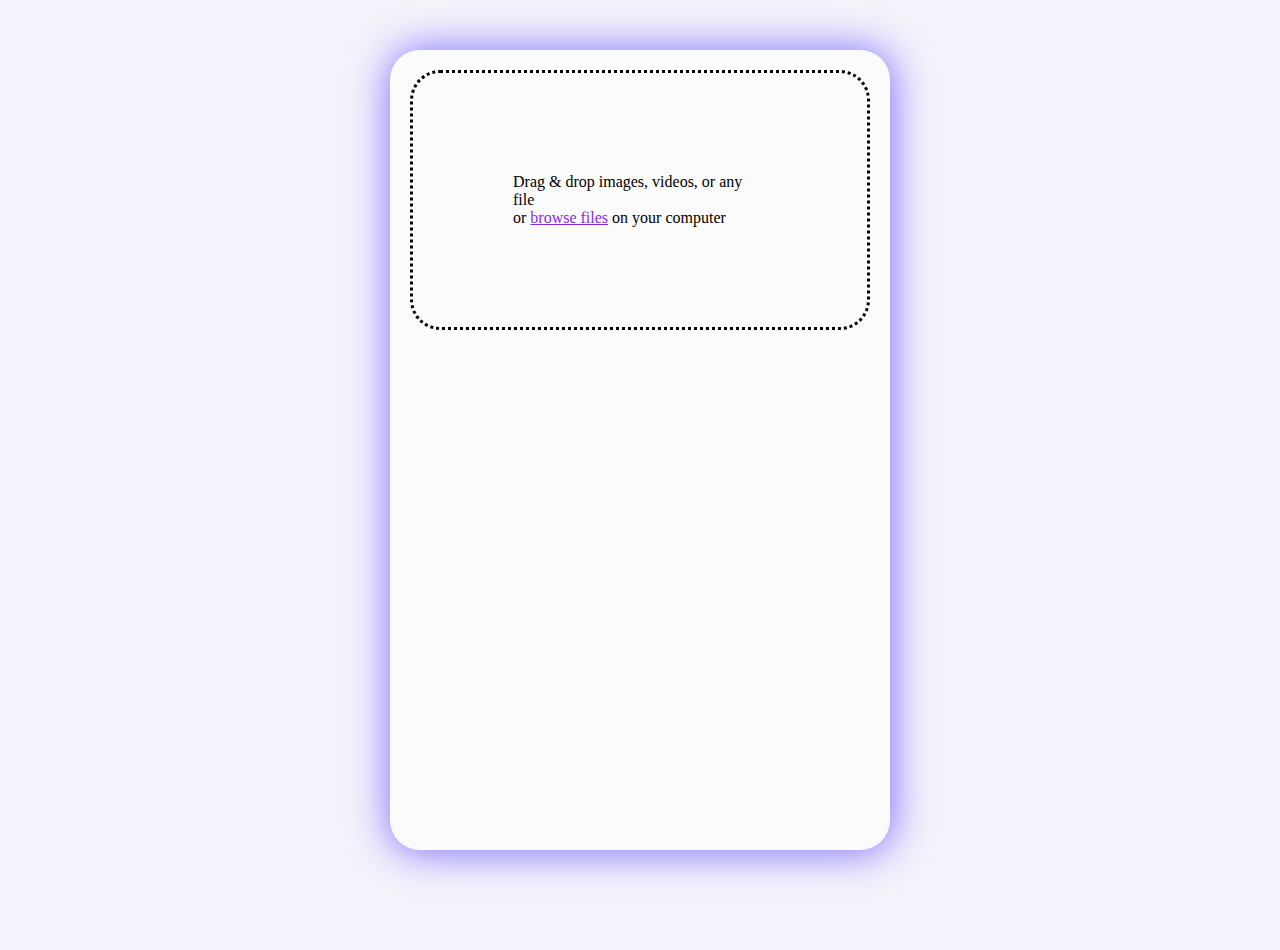
<file: Task1/index.html>
<!DOCTYPE html>
<html lang="en">

<head>
    <meta charset="UTF-8">
    <meta http-equiv="X-UA-Compatible" content="IE=edge">
    <meta name="viewport" content="width=device-width, initial-scale=1.0">
    <title>Document</title>
    <link rel="stylesheet" href="index.css">
</head>

<body>
    <div id="container">
        <div id="main_container">
            <div id="upper_container">
                <p id="drag_drop_firstText">Drag & drop images, videos, or any file</p>
                <p id="drag_drop_secondText">or <label id="browse_files" for="files">browse files</label><input
                        id="files" style="display:none;" type="file" oninput="myFunction()" multiple /> on your
                    computer</p>
            </div>
            <div id="lower_container">
                <button id="upload" class="non-visible" onclick="Upload()">Upload</button>
            </div>
            <div id="images_preview">
            </div>
        </div>
        <div id="images_box">
        </div>
    </div>
    <script src="./index.js"></script>
</body>

</html>
</file>
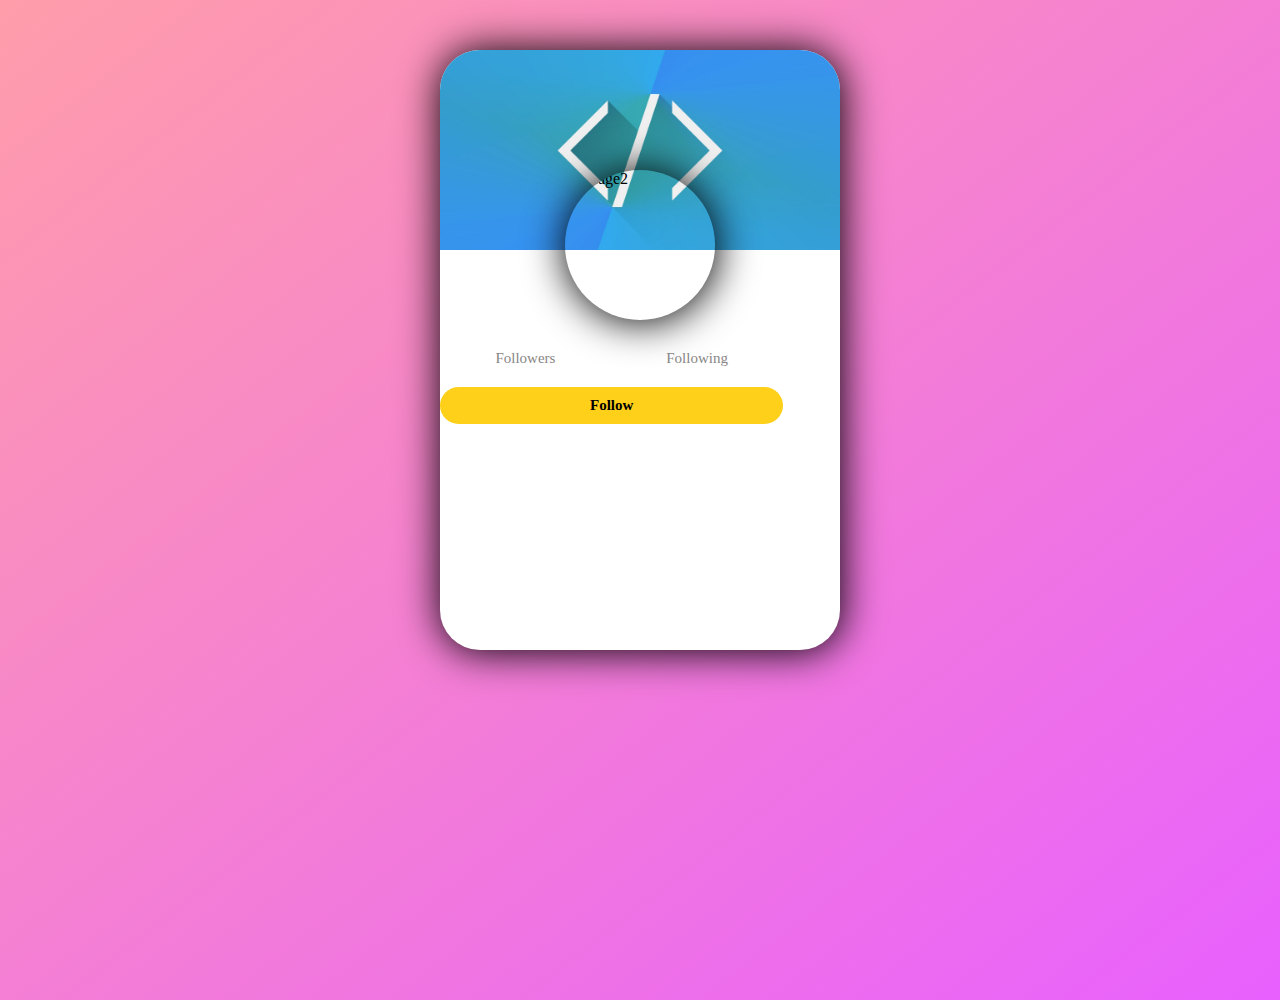
<file: Task2/index.html>
<!DOCTYPE html>
<html lang="en">

<head>
    <meta charset="UTF-8">
    <meta http-equiv="X-UA-Compatible" content="IE=edge">
    <meta name="viewport" content="width=device-width, initial-scale=1.0">
    <title>Document</title>
    <link rel="stylesheet" href="index.css">
</head>

<body>
    <div id="background">
        <div id="main_container">
            <img id="background_image" src="/Task2/images/jsbackground.jpg" alt="image">
            <img id="profile_image" alt="image2">
            <div id="lower_container">
                <h2 id="name"></h2>
                <p id="username"></p>
                <div id="follow">
                    <div id="followers">
                        <div class="follow_number" id="followers_number"></div>
                        <div class="follow_text" id="followers_text">Followers</div>
                    </div>
                    <div id="following">
                        <div class="follow_number" id="following_number"></div>
                        <div class="follow_text" id="following_text">Following</div>
                    </div>
                </div>
                <a id="follow_button" target="_blank" href="https://github.com/askmammad">Follow</a>
                <div id="bio"></div>
            </div>

        </div>
    </div>
    <script src="./index.js"></script>
</body>

</html>
</file>
<file: Task1/index.css>
*{
    box-sizing: border-box;
    margin: 0px;
    padding: 0px; 
}
#container{
    background-color: rgb(243,243,251);
    display: flex;
    flex-direction: column;
    align-items: center;
    justify-content: center;
    padding-top: 50px;
}
#main_container{
    width: 500px;
    height: 800px;
    padding: 20px;
    background-color: rgb(251,251,251);
    box-shadow: 1px 1px 40px 1px rgb(124,107,251);
    border-radius: 30px;
    display: flex;
    flex-direction: column;
}
#upper_container{
    padding: 100px;
    border: 3px black dotted;
    border-radius: 30px;
}
#lower_container{
    display: flex;
    flex-direction: column;
    align-items: center;
}
#browse_files{
    color: blueviolet;
    text-decoration: underline;
}
#browse_files:hover{
    cursor: pointer;
}

.visible{
    visibility: visible;   
}
.non-visible{
    visibility: hidden;
}
#images_box{
    margin: 50px;
    display: grid;
    grid-template-columns: auto auto;
    grid-gap: 20px;
}
#images_preview{
    margin-top: 20px;
}

.imageUpload{
    width: 80px;
    height: 80px;
}
#imageUpload{
    width: 80px;
    height: 80px;
}
.imageUploadBox{
    display: flex;
    flex-direction: row;
    justify-content: space-around;
    align-items: center;
}
.highlight{
    opacity: 0.3;
}
.btn_remove{
    color: red;
    font-size: 20px;
    border: none;
    background-color: white;
    cursor: pointer;
}
#upload{
    padding: 10px 50px;
    font-weight: bold;
    background-color: rgb(125,107,251);
    color: white;
    border: none;
    margin-top: 20px;
    border-radius: 20px;
    cursor: pointer;
    text-align: center;
    display: inline-block;
    width: 150px;
}
#upload:hover{
    opacity: 0.8;
}
</file>
<file: Task2/index.css>
*{
    box-sizing: border-box;
    margin: 0px;
    padding: 0px; 
}

#background{
    width: 100%;
    height: 1000px;
    background-image: linear-gradient(to bottom right, rgb(255,157,170), rgb(232,96,254));
    padding-top: 50px;
    display: flex;
    justify-content: center;
}

#main_container{
    background-color: white;
    width: 400px;
    height: 600px;
    display: inline-block;
    border-radius: 40px;
    box-shadow: 1px 1px 40px 1px black;
    position: relative;
}

#background_image{
    width: 100%;
    height: 200px;
    object-fit: cover;
    border-top-left-radius: 40px;
    border-top-right-radius: 40px;
    position: absolute;
}

#profile_image{
    height: 150px;
    width: 150px;
    object-fit: cover;
    border-radius: 50%;
    position: absolute;
    margin-top: 120px;
    margin-left: 125px;
    box-shadow: 1px 1px 40px 1px black;
}
#lower_container{
    margin-top: 280px;
    position: absolute;
    display: flex;
    flex-direction: column;
    align-items: center;
    
}
#name{
    font-size: 30px;
    font-weight: bold;
}
#username{
    color: rgb(137, 134, 134);
    font-size: 15px;
}
#follow{
    display: flex;
    flex-direction: row;
    width: 100%;
    justify-content: space-around;
    margin-top: 20px;
    margin-bottom: 20px;
    
}
#followers{
display: flex;
flex-direction: column;
align-items: center;
}
#following{
    display: flex;
    flex-direction: column;
    align-items: center;
}
#bio{
    padding: 10px 20px 10px;
    text-align: center;
}
#follow_button{
    background-color: rgb(254,208,26);
    text-decoration: none;
    padding: 10px 150px;
    font-size: 15px;
    font-weight: bold;
    border-radius: 20px;
    color: black;
}
#follow_button:hover{
    background-color: rgb(197, 163, 30);
}
.follow_number{
    color: rgb(60,146,226);
    font-size: 1cm;
    font-weight: bold;
}
.follow_text{
    font-size: 15px;
    color: rgb(137, 134, 134);
}
</file>
